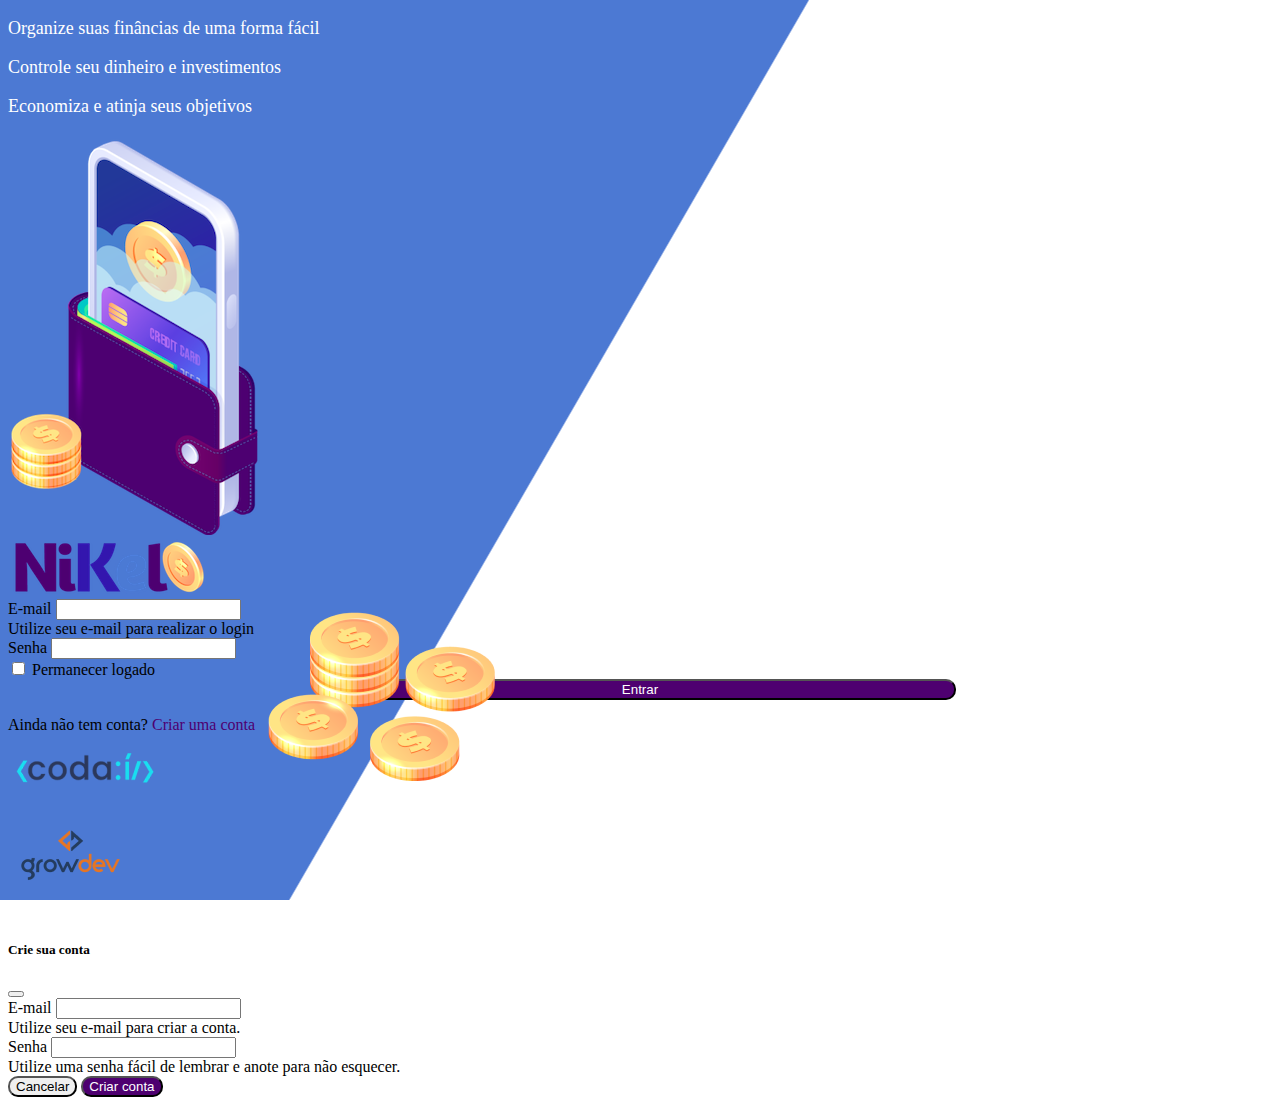
<file: public/index.html>
<!DOCTYPE html>
<html lang="pt">
<head>
    <meta charset="UTF-8">
    <meta name="viewport" content="width=device-width, initial-scale=1.0">
    <title>Nikel</title>
    <link href="https://cdn.jsdelivr.net/npm/bootstrap@5.1.3/dist/css/bootstrap.min.css" rel="stylesheet" integrity="sha384-1BmE4kWBq78iYhFldvKuhfTAU6auU8tT94WrHftjDbrCEXSU1oBoqyl2QvZ6jIW3" crossorigin="anonymous">
    <link rel="stylesheet" href="./css/styles.css">

</head>
<body id="login">
    <main>
        <div class="container">
            <div class="row vh-100">

                <div class="col d-flex justify-content-center my-5 flex-column">
                    <div class="text-login">
                        <p>Organize suas finâncias de uma forma fácil</p>
                        <p>Controle seu dinheiro e investimentos</p>
                        <p>Economiza e atinja seus objetivos</p>
                    </div>  
                    <div class="text-center">
                        <img src="./assets/images/pocket.png" alt="image pocket" class="img-fluid" srcset="">
                        <img src="./assets/images/coins.png" alt="image-coins" class="img-fluid d-none d-md-inline coins" srcset="">
                    </div>
                </div>

                <div class="col d-flex justify-content-center my-5 flex-column">
                    <div class="container">
                        <div class="row">
                            <div class="col ">
                                 <div class="text-center mb-3">
                                    <img src="./assets/images/nikel-logo.png" alt="logo-nikel" class="img-fluid">
                                </div>
                            </div>
                        </div>
                        <div class="rol">
                            <div class="col">
                                <form id="login-form">
                                    <div class="mb-3">
                                      <label for="email-input" class="form-label">E-mail</label>
                                      <input type="email" class="form-control" id="email-input" aria-describedby="emailHelp">
                                      <div id="emailHelp" class="form-text">Utilize seu e-mail para realizar o login</div>
                                    </div>
                                    <div class="mb-3">
                                      <label for="password-input" class="form-label">Senha</label>
                                      <input type="password" class="form-control" id="password-input">
                                    </div>
                                    <div class="mb-3 form-check">
                                      <input type="checkbox" class="form-check-input" id="session-check">
                                      <label class="form-check-label" for="session-check">Permanecer logado</label>
                                    </div>
                                    <button type="submit" class="btn button-login">Entrar</button>
                                  </form>
                                
                            </div>
                        </div>
                        <div class="row">
                            <div class="col">
                                <p id="link-conta" class="text-center mt-2 form-text" data-bs-toggle="modal" data-bs-target="#register-modal">Ainda não tem conta? 
                                    <span class="link-default">Criar uma conta</span></p>
                            </div>
                        </div>
                        <div class="row">
                            <div class="col">
                                <div class="text-center mt-5">
                                    <img src="./assets/images/codai-logo.png" alt="logo-codai" srcset="">
                                </div>
                            </div>
                        </div> 
                        <div class="row">
                            <div class="col">
                                <div class="text-center">
                                    <img src="./assets/images/growdev-logo.png" alt="logo-gorwdev" srcset="">
                                </div>
                            </div>
                        </div>
                    </div>
                </div>

            </div>
        </div>
  
  <!-- Modal -->
  <div class="modal fade" id="register-modal" tabindex="-1" aria-labelledby="exampleModalLabel" aria-hidden="true">
    <div class="modal-dialog">
      <div class="modal-content">
        <div class="modal-header">
          <h5 class="modal-title" id="exampleModalLabel">Crie sua conta</h5>
          <button type="button" class="btn-close" data-bs-dismiss="modal" aria-label="Close"></button>
        </div>
        <form id="create-form">
            <div class="modal-body">
            
                <div class="mb-3">
                  <label for="email-create-input" class="form-label">E-mail</label>
                  <input type="email" class="form-control" id="email-create-input" 
                  aria-describedby="emailHelp" required>
                  <div id="emailHelp" class="form-text">Utilize seu e-mail para criar a conta.</div>
                </div>
                <div class="mb-3">
                  <label for="password-create-input" class="form-label">Senha</label>
                  <input type="password" class="form-control" id="password-create-input" required>
                  <div id="emailHelp" class="form-text">Utilize uma senha fácil de lembrar e anote para não esquecer.
                  </div>
                </div>
            </div>
        <div class="modal-footer">
          <button type="button" class="btn btn-secondary button-cancel" 
          data-bs-dismiss="modal">Cancelar</button>
          <button type="submit" class="btn button-default">Criar conta</button>
        </div>
        </form>
      </div>
    </div>
  </div>
    </main>
    <script src="https://cdn.jsdelivr.net/npm/bootstrap@5.1.3/dist/js/bootstrap.bundle.min.js" integrity="sha384-ka7Sk0Gln4gmtz2MlQnikT1wXgYsOg+OMhuP+IlRH9sENBO0LRn5q+8nbTov4+1p" crossorigin="anonymous"></script>
    <script src="./Js/index.js"></script>
</body>
</html>
</file>
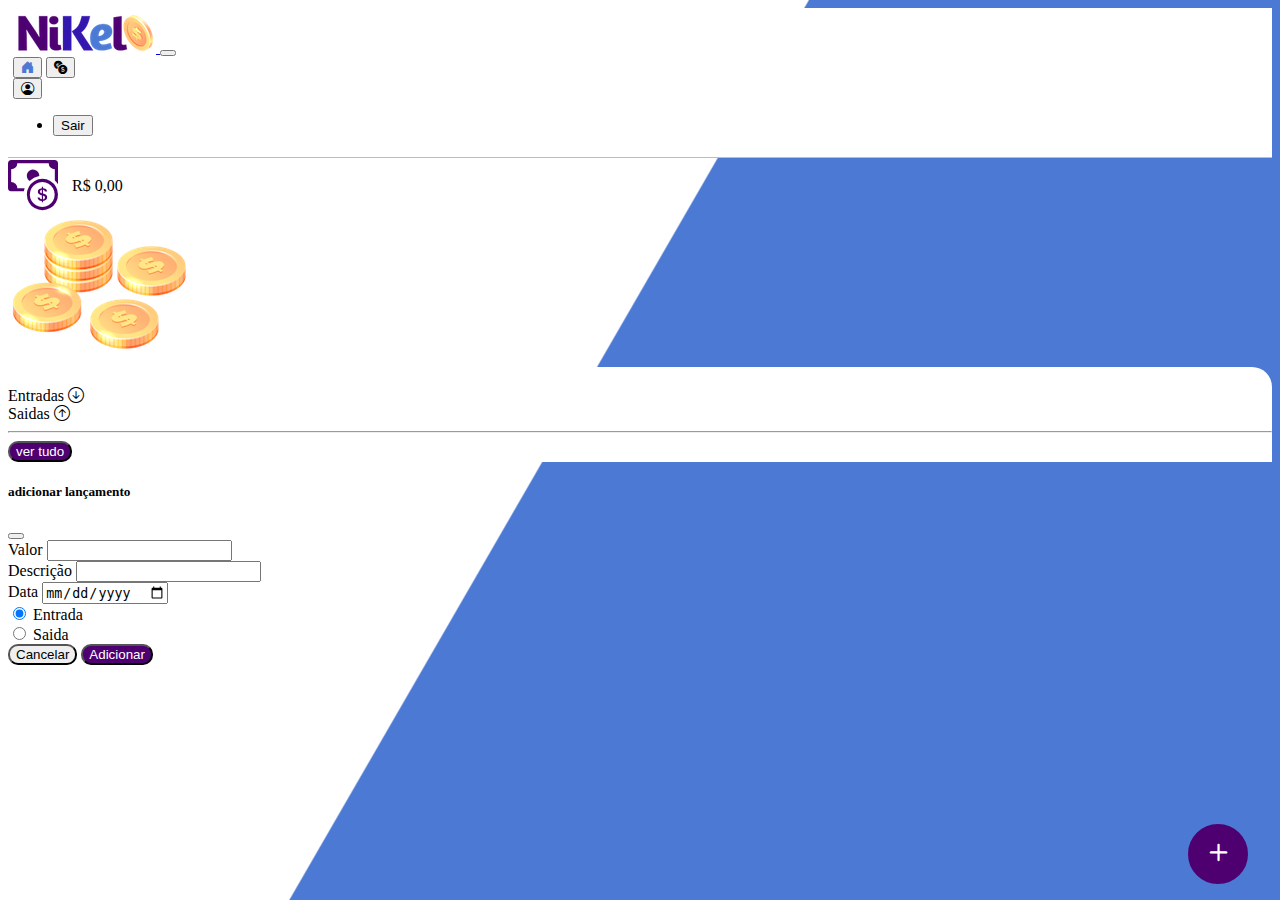
<file: public/home.html>
<!DOCTYPE html>
<html lang="pt">
<head>
    <meta charset="UTF-8">
    <meta name="viewport" content="width=device-width, initial-scale=1.0">
    <title>Nikel - Home</title>
    <link href="https://cdn.jsdelivr.net/npm/bootstrap@5.1.3/dist/css/bootstrap.min.css" rel="stylesheet" integrity="sha384-1BmE4kWBq78iYhFldvKuhfTAU6auU8tT94WrHftjDbrCEXSU1oBoqyl2QvZ6jIW3" crossorigin="anonymous">
    <link rel="stylesheet" href="https://cdn.jsdelivr.net/npm/bootstrap-icons@1.10.5/font/bootstrap-icons.css">
    <link rel="stylesheet" href="./css/styles.css">
</head>
<body id="app">
    <header>
        <nav class="navbar navbar-expand navbar-light bg-white">
            <div class="container-fluid">
              <a class="navbar-brand" href="#">
                <img src="./assets/images/nikel-small-logo.png" alt="logo-nikel" class="img-fluid" srcset="">
              </a>
              <button class="navbar-toggler" type="button" data-bs-toggle="collapse" data-bs-target="#navbarSupportedContent" aria-controls="navbarSupportedContent" aria-expanded="false" aria-label="Toggle navigation">
                <span class="navbar-toggler-icon"></span>
              </button>
            <div class="collapse navbar-collapse justify-content-end" id="navbarSupportedContent">
               <div class="d-flex menu">
                <a href="home.html"><button class="btn" type="button"><i class="bi bi-house-door-fill fs-4 color-secondary "></i></button></a>
                <a href="transactions.html"><button class="btn" type="button"><i class="bi bi-currency-exchange fs-4"></i></button></a>
                
                <div class="dropdown">
                    <button class="btn" type="button" id="dropdownMenuButton1" data-bs-toggle="dropdown" aria-expanded="false">
                        <i class="bi bi-person-circle fs-4"></i>
                    </button>
                    <ul class="dropdown-menu logout" aria-labelledby="dropdownMenuButton1">
                      <li><button class="dropdown-item" id="button-logout">Sair</button></li>
                    </ul>
                  </div>
              </div> 
            </div>
            </div>
          </nav>
    </header>
    <main>
        <div class="container-lg">
            <div class="row ">
                <div class="col d-flex mt-4 justify-content-start align-items-center">
                    <i class="bi bi-cash-coin color-primary icon-detail"></i>
                    <span class="fs-2" id="total">R$ 0,00</span>
                </div>
                <div class="col d-flex mt-4 justify-content-end">

                    <div class="text-center">
                        <img src="./assets/images/coins-small.png" alt="image-coins" srcset="">
                    </div>

                </div>
            </div>
            <div class="row">
                <div class="col-12 info shadow-lg">
                    <div class="container">
                        <div class="row">
                            <div class="col-6">
                               <span class=" fs-4">Entradas <i class="bi bi-arrow-down-circle fs-2 align-middle"></i></span> 
                            </div>
                            <div class="col-6">
                               <span class="fs-4">Saidas <i class="bi bi-arrow-up-circle fs-2 align-middle"></i></span> 
                            </div>
                            <div class="col-12 mt-2">
                                <hr>

                            </div>
                        </div>
                        <div class="row">
                            <div class="col-6">
                                <div class="container p-0" id="cash-in-list">
                                    
                                </div>
                            </div>
                            <div class="col-6">
                                <div class="container p-0" id="cash-out-list">
                                    
                                </div>
                            </div>
                            <div class="col-12 mb-4">
                                <button type="button" class="btn button-default" id="transactions-button"> ver tudo</button>
                            </div>
                        </div>
                    </div>
                </div>
            </div>
            <button class="btn button-float"data-bs-toggle="modal" data-bs-target="#transaction-modal"><i class="bi bi-plus"></i></button>
        </div>
        
        <!-- Modal -->
        <div class="modal fade" id="transaction-modal" tabindex="-1" aria-labelledby="exampleModalLabel" aria-hidden="true">
          <div class="modal-dialog">
            <div class="modal-content">
              <div class="modal-header">
                <h5 class="modal-title" id="exampleModalLabel">adicionar lançamento</h5>
                <button type="button" class="btn-close" data-bs-dismiss="modal" aria-label="Close"></button>
              </div>
              <form id="transaction-form">
                <div class="modal-body">
                  
                    <div class="mb-3">
                        <label for="value-input" class="form-label">Valor</label>
                        <input type="number" class="form-control" id="value-input" aria-describedby="emailHelp" required>
                    </div>
                    <div class="mb-3">
                        <label for="description-input" class="form-label">Descrição</label>
                        <input type="text" class="form-control" id="description-input" required>
                    </div>
                    <div class="mb-3">
                        <label for="date-input" class="form-label">Data</label>
                        <input type="date" class="form-control" id="date-input" required>
                    </div>
                    <div class="mb-3">
                        <div class="form-check form-check-inline">
                            <input class="form-check-input" type="radio" name="type-input" id="inlineRadio1" value="1" checked >
                            <label class="form-check-label" for="inlineRadio1">Entrada</label>
                        </div>
                        <div class="form-check form-check-inline">
                            <input class="form-check-input" type="radio" name="type-input" id="inlineRadio2" value="2">
                            <label class="form-check-label" for="inlineRadio2">Saida</label>
                        </div>
                    </div>
                </div>
                <div class="modal-footer">
                    <button type="button" class="btn btn-secondary button-cancel" data-bs-dismiss="modal">Cancelar</button>
                    <button type="submit" class="btn button-default">Adicionar</button>
                </div>
              </form>
            </div>
          </div>
        </div>
    </main>
    <script src="https://cdn.jsdelivr.net/npm/bootstrap@5.1.3/dist/js/bootstrap.bundle.min.js" 
    integrity="sha384-ka7Sk0Gln4gmtz2MlQnikT1wXgYsOg+OMhuP+IlRH9sENBO0LRn5q+8nbTov4+1p" 
    crossorigin="anonymous"></script>
    <script src="./Js/home.js"></script> 
</body>
</html>
</file>
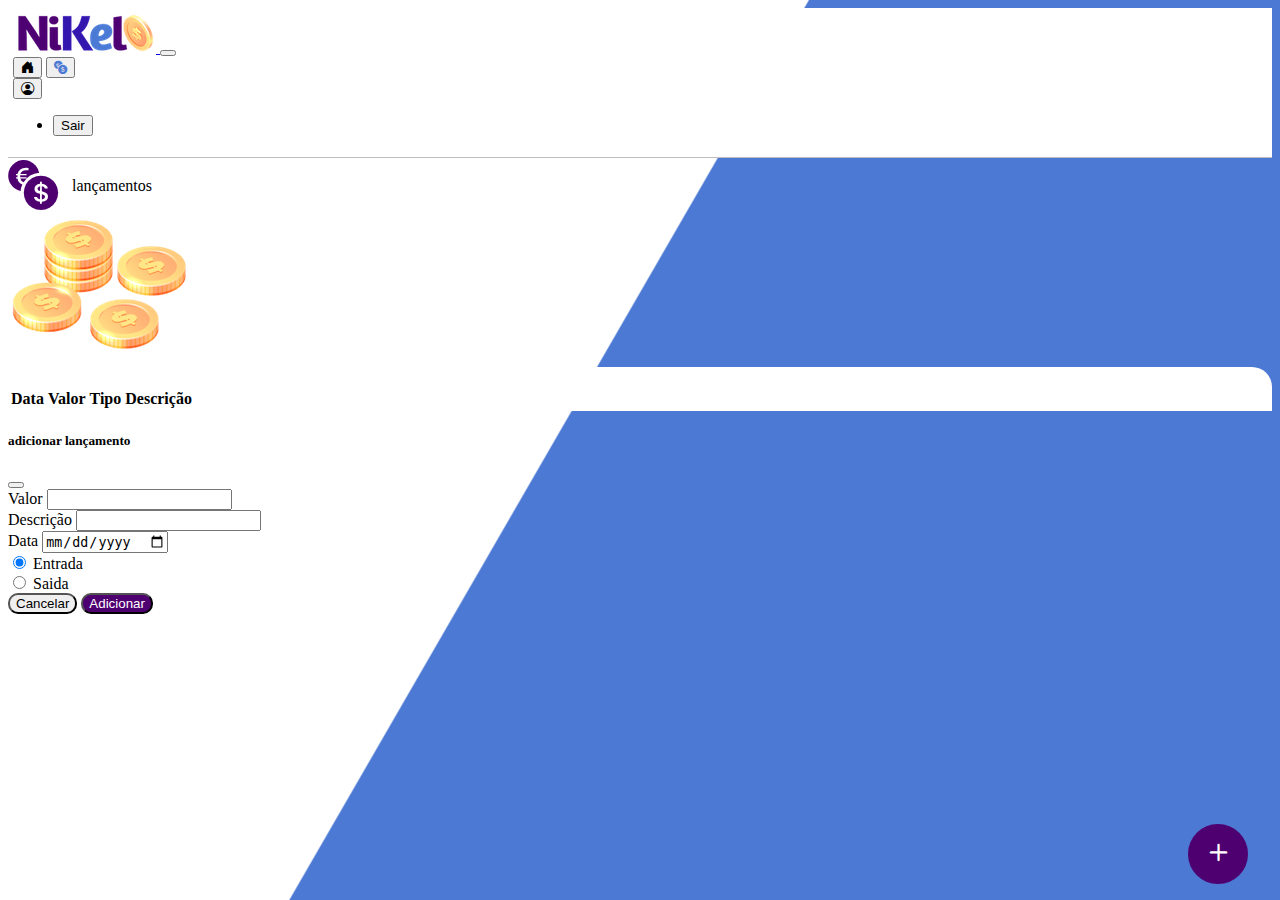
<file: public/transactions.html>
<!DOCTYPE html>
<html lang="pt">
<head>
    <meta charset="UTF-8">
    <meta name="viewport" content="width=device-width, initial-scale=1.0">
    <title>Nikel - lançamentos</title>
    <link href="https://cdn.jsdelivr.net/npm/bootstrap@5.1.3/dist/css/bootstrap.min.css" rel="stylesheet" integrity="sha384-1BmE4kWBq78iYhFldvKuhfTAU6auU8tT94WrHftjDbrCEXSU1oBoqyl2QvZ6jIW3" crossorigin="anonymous">
    <link rel="stylesheet" href="https://cdn.jsdelivr.net/npm/bootstrap-icons@1.10.5/font/bootstrap-icons.css">
    <link rel="stylesheet" href="./css/styles.css">
</head>
<body id="app">
    <header>
        <nav class="navbar navbar-expand navbar-light bg-white">
            <div class="container-fluid">
              <a class="navbar-brand" href="#">
                <img src="./assets/images/nikel-small-logo.png" alt="logo-nikel" class="img-fluid" srcset="">
              </a>
              <button class="navbar-toggler" type="button" data-bs-toggle="collapse" data-bs-target="#navbarSupportedContent" aria-controls="navbarSupportedContent" aria-expanded="false" aria-label="Toggle navigation">
                <span class="navbar-toggler-icon"></span>
              </button>
            <div class="collapse navbar-collapse justify-content-end" id="navbarSupportedContent">
               <div class="d-flex menu">
                <a href="home.html"><button class="btn" type="button"><i class="bi bi-house-door-fill fs-4  "></i></button></a>
                <a href="transactions.html"><button class="btn" type="button"><i class="bi bi-currency-exchange fs-4 color-secondary"></i></button></a>
                
                <div class="dropdown">
                    <button class="btn" type="button" id="dropdownMenuButton1" data-bs-toggle="dropdown" aria-expanded="false">
                        <i class="bi bi-person-circle fs-4"></i>
                    </button>
                    <ul class="dropdown-menu logout" aria-labelledby="dropdownMenuButton1">
                      <li><button class="dropdown-item" id="button-logout">Sair</button></li>
                    </ul>
                  </div>
              </div> 
            </div>
            </div>
          </nav>
    </header>
    <main>
        <div class="container-lg">
            <div class="row ">
                <div class="col d-flex mt-4 justify-content-start align-items-center">
                    <i class="bi bi-currency-exchange color-primary icon-detail"></i>
                    <span class="fs-2">lançamentos</span>
                </div>
                <div class="col d-flex mt-4 justify-content-end">

                    <div class="text-center">
                        <img src="./assets/images/coins-small.png" alt="image-coins" srcset="">
                    </div>

                </div>
            </div>
            <div class="row">
                <div class="col-12 info shadow-lg">
                    <div class="container">
                        <div class="row">
                            <div class="col">
                                <table class="table">
                                    <thead>
                                      <tr>
                                        <th scope="col">Data</th>
                                        <th scope="col">Valor</th>
                                        <th scope="col">Tipo</th>
                                        <th scope="col">Descrição</th>
                                      </tr>
                                    </thead>
                                    <tbody id="transaction-list">                           

                                    </tbody>
                                  </table>
                            </div> 
                        </div>
                    </div>
                </div>
            </div>
            <button class="btn button-float"data-bs-toggle="modal" data-bs-target="#transaction-modal"><i class="bi bi-plus"></i></button>
        </div>
        <!-- Modal -->
        <div class="modal fade" id="transaction-modal" tabindex="-1" aria-labelledby="exampleModalLabel" aria-hidden="true">
            <div class="modal-dialog">
              <div class="modal-content">
                <div class="modal-header">
                  <h5 class="modal-title" id="exampleModalLabel">adicionar lançamento</h5>
                  <button type="button" class="btn-close" data-bs-dismiss="modal" aria-label="Close"></button>
                </div>
                <form id="transaction-form">
                  <div class="modal-body">
                    
                      <div class="mb-3">
  
                          <label for="value-input" class="form-label">Valor</label>
                          <input type="number" class="form-control" id="value-input" aria-describedby="emailHelp">
                      </div>
                      <div class="mb-3">
                          <label for="description-input" class="form-label">Descrição</label>
                          <input type="text" class="form-control" id="description-input">
                      </div>
                      <div class="mb-3">
                          <label for="date-input" class="form-label">Data</label>
                          <input type="date" class="form-control" id="date-input">
                      </div>
                      <div class="mb-3">
                          <div class="form-check form-check-inline">
                              <input class="form-check-input" type="radio" name="type-input" id="inlineRadio1" value="1" checked >
                              <label class="form-check-label" for="inlineRadio1">Entrada</label>
                          </div>
                          <div class="form-check form-check-inline">
                              <input class="form-check-input" type="radio" name="type-input" id="inlineRadio2" value="2">
                              <label class="form-check-label" for="inlineRadio2">Saida</label>
                          </div>
                      </div>
                  </div>
                  <div class="modal-footer">
                      <button type="button" class="btn btn-secondary button-cancel" 
                      data-bs-dismiss="modal">Cancelar</button>
                      <button type="submit" class="btn button-default">Adicionar</button>
                  </div>
                </form>
              </div>
            </div>
          </div>
    </main>
    
    <script src="https://cdn.jsdelivr.net/npm/bootstrap@5.1.3/dist/js/bootstrap.bundle.min.js" 
      integrity="sha384-ka7Sk0Gln4gmtz2MlQnikT1wXgYsOg+OMhuP+IlRH9sENBO0LRn5q+8nbTov4+1p" 
      crossorigin="anonymous"></script>
    <script src="./Js/transactions.js"></script>
</body>
</html>
</file>
<file: public/css/styles.css>
#login {
    background: linear-gradient(120deg, #4c79d3 44.9%, #ffffff 45%) no-repeat fixed ;
}
#app {
    background: linear-gradient(120deg, #ffffff 44.9%, #4c79d3 45%) no-repeat fixed ;
}
header {
    border-bottom: 1px solid #bebcbc;
    padding: 5px;
    background-color: #ffffff;
}


.color-primary {
    color: #4e0070;
}
.color-secondary{
    color: #4c79d3;
}

.icon-detail {
    font-size: 50px;
    margin-right: 10px;
    vertical-align: middle;
}

.text-login {
    color: #ffffff;
    font-size: 18px;
    font-weight: 500;

}
.coins {
    position: absolute;
    bottom: 100px;
}
.button-login {
    border-radius: 10px;
    background-color: #4e0070;
    color: #ffffff;
    width: 50%;
    margin: 0 25%;
}

.button-default {
    border-radius: 10px;
    background-color: #4e0070;
    color: #ffffff;  
}

.button-cancel {
    border-radius: 10px;

}
.button-float {
    border-radius: 100%;
    height: 60px;
    width: 60px;
    position: fixed;
    padding: 0 !important;
    bottom: 1rem;
    right: 2rem;
    font-size: 35px;
    border: 2px solid #4e0070;
    background-color: #4e0070;
    color: #ffffff;

}
.button-float:hover {
    border: 2px solid #4c79d3;
    background-color: #ffffff;
    color: #4c79d3;
}

.button-login:hover, .button-default:hover{
    background-color: #4c79d3;
    color: #ffffff;
}
.link-default {
    color: #4e0070;
    cursor: pointer;
}
.link-default:hover {
    color: #4c79d3;

}

.info {
    background-color: #ffffff;
    border-radius: 20px 20px 0px 0px;
    padding: 20px 0px 0px 0px;

}

.logout {
    min-width: 1rem !important;
}

.menu {
    margin-right: 20px;
}
</file>
